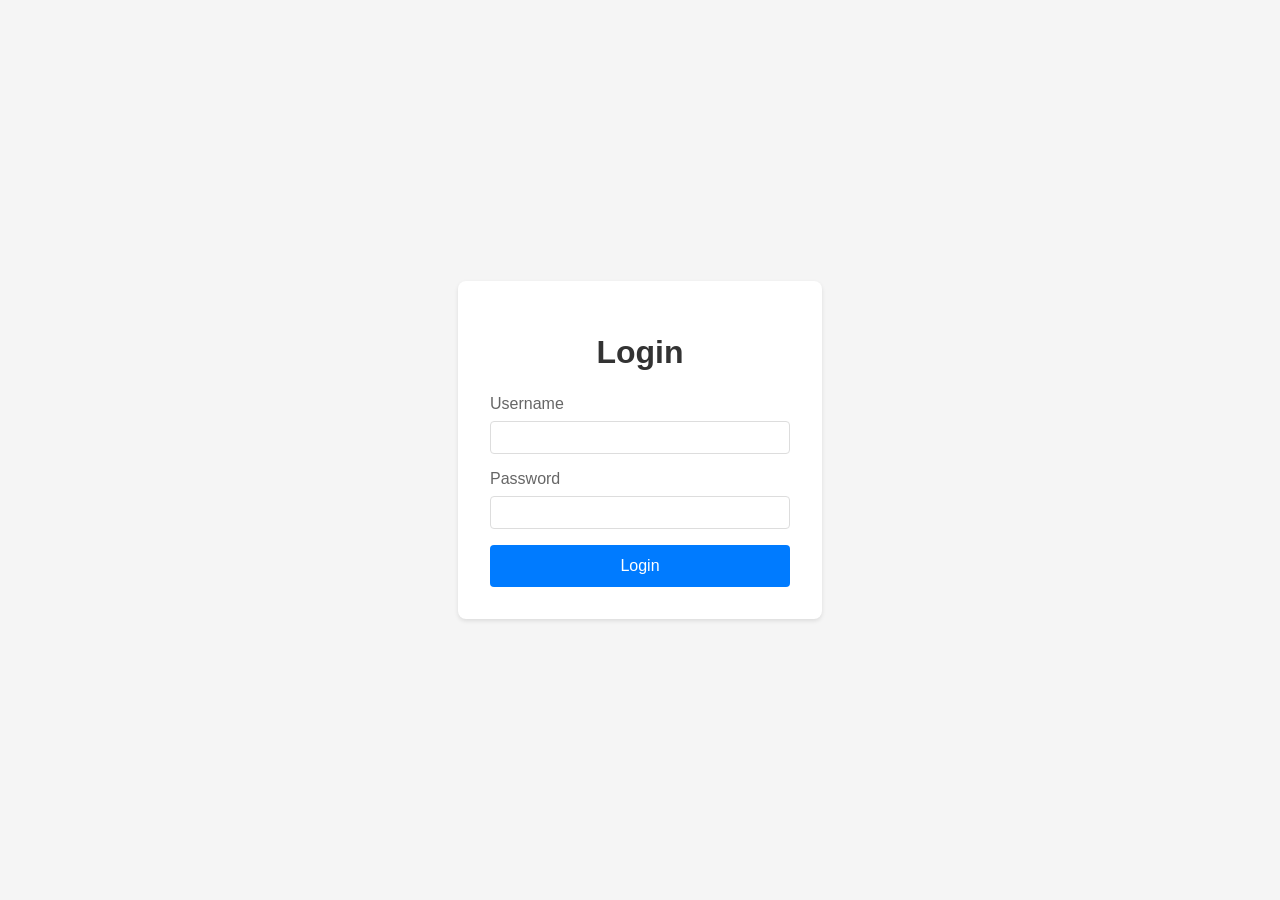
<file: dashboard/templates/login.html>
<!doctype html>
<html>
  <head>
    <title>NIST 800-53 Scanner - Login</title>
    <style>
      body {
        font-family: Arial, sans-serif;
        display: flex;
        justify-content: center;
        align-items: center;
        height: 100vh;
        margin: 0;
        background-color: #f5f5f5;
      }
      .login-container {
        background: white;
        padding: 2rem;
        border-radius: 8px;
        box-shadow: 0 2px 4px rgba(0, 0, 0, 0.1);
        width: 300px;
      }
      h1 {
        text-align: center;
        color: #333;
        margin-bottom: 1.5rem;
      }
      .form-group {
        margin-bottom: 1rem;
      }
      label {
        display: block;
        margin-bottom: 0.5rem;
        color: #666;
      }
      input {
        width: 100%;
        padding: 0.5rem;
        border: 1px solid #ddd;
        border-radius: 4px;
        box-sizing: border-box;
      }
      button {
        width: 100%;
        padding: 0.75rem;
        background-color: #007bff;
        color: white;
        border: none;
        border-radius: 4px;
        cursor: pointer;
        font-size: 1rem;
      }
      button:hover {
        background-color: #0056b3;
      }
      .error-message {
        color: #dc3545;
        text-align: center;
        margin-bottom: 1rem;
        display: none;
      }
    </style>
  </head>
  <body>
    <div class="login-container">
      <h1>Login</h1>
      <div id="error-message" class="error-message"></div>
      <form id="login-form" method="POST" action="/login">
        <div class="form-group">
          <label for="username">Username</label>
          <input type="text" id="username" name="username" required />
        </div>
        <div class="form-group">
          <label for="password">Password</label>
          <input type="password" id="password" name="password" required />
        </div>
        <button type="submit">Login</button>
      </form>
    </div>
    <script>
      document
        .getElementById("login-form")
        .addEventListener("submit", async (e) => {
          e.preventDefault();

          const username = document.getElementById("username").value;
          const password = document.getElementById("password").value;

          try {
            const response = await fetch("/login", {
              method: "POST",
              headers: {
                "Content-Type": "application/json",
              },
              body: JSON.stringify({ username, password }),
            });

            const data = await response.json();

            if (data.status === "success") {
              window.location.href = "/dashboard";
            } else {
              const errorMessage = document.getElementById("error-message");
              errorMessage.textContent = data.message || "Login failed";
              errorMessage.style.display = "block";
            }
          } catch (error) {
            console.error("Login error:", error);
            const errorMessage = document.getElementById("error-message");
            errorMessage.textContent = "An error occurred during login";
            errorMessage.style.display = "block";
          }
        });
    </script>
  </body>
</html>
</file>
